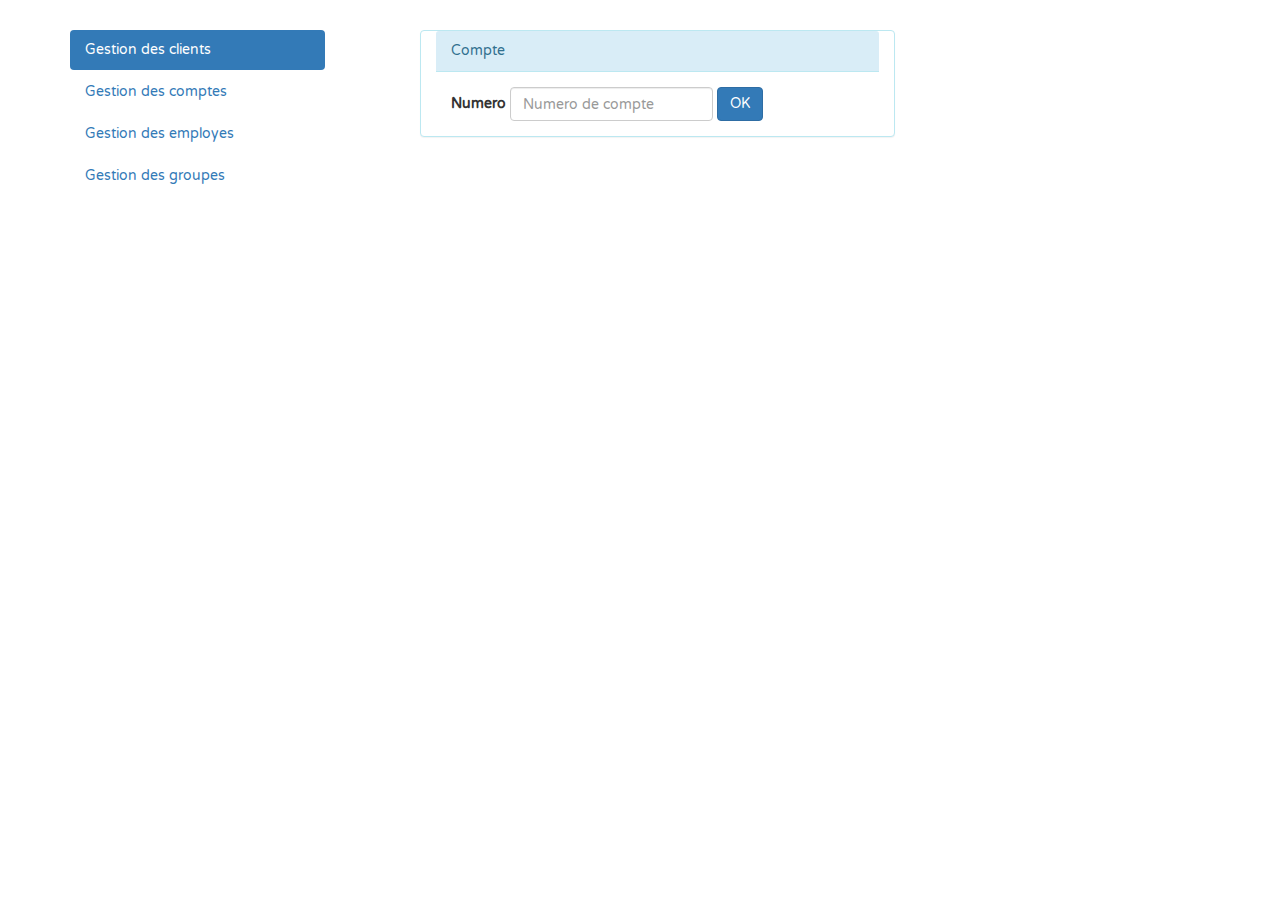
<file: projetsid/src/main/resources/static/index.html>
<!DOCTYPE html>
<html>

<head>

    <meta charset="utf-8">
    <meta name="viewport" content="width=device-width, initial-scale=1.0">

    <title>Gestion de comptes bancaires</title>
    <link href='https://fonts.googleapis.com/css?family=Varela+Round' rel='stylesheet' type='text/css'>
    
    <!-- feuilles de style -->
    <link href="bootstrap/css/bootstrap.min.css" rel="stylesheet">
    <link href="css/angular-growl.css" rel="stylesheet">
    <link href="css/style.css" rel="stylesheet">
    
</head>

<body ng-modules="compte"   style="font-family:'Varela Round', sans-serif,'Helvetica Neue', Helvetica, Arial, sans-serif">
   <div class="container spacer">
   <div class="row col-md-3 col-sm-12 col-xs-12">
   <ul class="nav nav-pills nav-stacked">
     <li role="presentation" class="active"><a href="#">Gestion des clients</a></li>
  	 <li role="presentation"><a href="#">Gestion des comptes</a></li>
     <li role="presentation"><a href="#">Gestion des employes</a></li>
     <li role="presentation"><a href="#">Gestion des groupes</a></li>
   </ul>
  </div>
  <div class="col-md-1"></div>
  <div  class="panel panel-info col-md-5" >
     <div class="panel-heading"> Compte</div>
     <div class="panel-body">
      <form class="form-inline" action="#/getcompte">
        <div class="form-group ">
         <label for="input1">Numero</label>
         <input type="text" class="form-control" id="input1" placeholder="Numero de compte" ng-model="reference">
 	    </div>
     	<button type="submit" class="btn btn-primary" ng-click="detail_compte(reference)">OK</button>
      </form>
    </div>
 </div>
 <div class="row col-md-offset-3">
                <div class="col-lg-12">
                <div ng-view>
 </div>
 </div>
 


    
    
    <script type="text/javascript" src="js/angular/angular.min.js"></script>
    <script type="text/javascript" src="js/angular/angular-resource.min.js"></script>
    <script type="text/javascript" src="js/angular/angular-route.min.js"></script>
    <script type="text/javascript" src="js/angular/angular-growl.js"></script>
    <script type="text/javascript" src="js/angular/dirPagination.js"></script>
    <script type="text/javascript" src="js/angular/ng-modules.js"></script>
    <script type="text/javascript" src="js/jquery-2.1.4.min.js"></script>
	<script type="text/javascript" src="js/script1.js"></script>
	<script type="text/javascript" src="js/script2.js"></script>
    
</body>
</html>
</file>
<file: projetsid/src/main/resources/static/css/style.css>
.spacer{
	margin-top: 30px;
}
.clickable{
	cursor: pointer;
}
</file>
<file: projetsid/src/main/resources/static/css/angular-growl.css>
/**
 * angular-growl-v2 - v0.7.5 - 2015-10-02
 * http://janstevens.github.io/angular-growl-2
 * Copyright (c) 2015 Marco Rinck,Jan Stevens,Silvan van Leeuwen; Licensed MIT
 */

.growl-container.growl-fixed{position:fixed;float:right;width:90%;max-width:400px;z-index:9999}.growl-container.growl-fixed.top-right{top:10px;right:15px}.growl-container.growl-fixed.bottom-right{bottom:10px;right:15px}.growl-container.growl-fixed.middle-right{top:49%;right:15px}.growl-container.growl-fixed.top-left{top:10px;left:15px}.growl-container.growl-fixed.bottom-left{bottom:10px;left:15px}.growl-container.growl-fixed.middle-left{top:49%;left:15px}.growl-container.growl-fixed.top-center{top:10px;left:50%;margin-left:-200px}.growl-container.growl-fixed.bottom-center{bottom:10px;left:50%;margin-left:-200px}.growl-container.growl-fixed.middle-center{top:49%;left:50%;margin-left:-200px}.growl-container>.growl-item{padding:10px;padding-right:35px;margin-bottom:10px;cursor:pointer}.growl-container>button{border:0;outline:0}.growl-container>.growl-item.ng-enter,.growl-container>.growl-item.ng-leave{-webkit-transition:.5s linear all;-moz-transition:.5s linear all;-o-transition:.5s linear all;transition:.5s linear all}.growl-container>.growl-item.ng-enter,.growl-container>.growl-item.ng-leave.ng-leave-active{opacity:0}.growl-container>.growl-item.ng-leave,.growl-container>.growl-item.ng-enter.ng-enter-active{opacity:1}.growl-container>div.growl-item{background-position:12px center;background-repeat:no-repeat}.growl-title{font-size:16px}.growl-item.icon>.growl-title{margin:0 0 0 40px}.growl-item.icon>.growl-message{margin:0 0 0 40px}.growl-container>.alert-info.icon{background-image:url("[data-uri]")}.growl-container>.alert-error.icon{background-image:url("[data-uri]")}.growl-container>.alert-success.icon{background-image:url("[data-uri]")}.growl-container>.alert-warning.icon{background-image:url("[data-uri]")}
</file>
